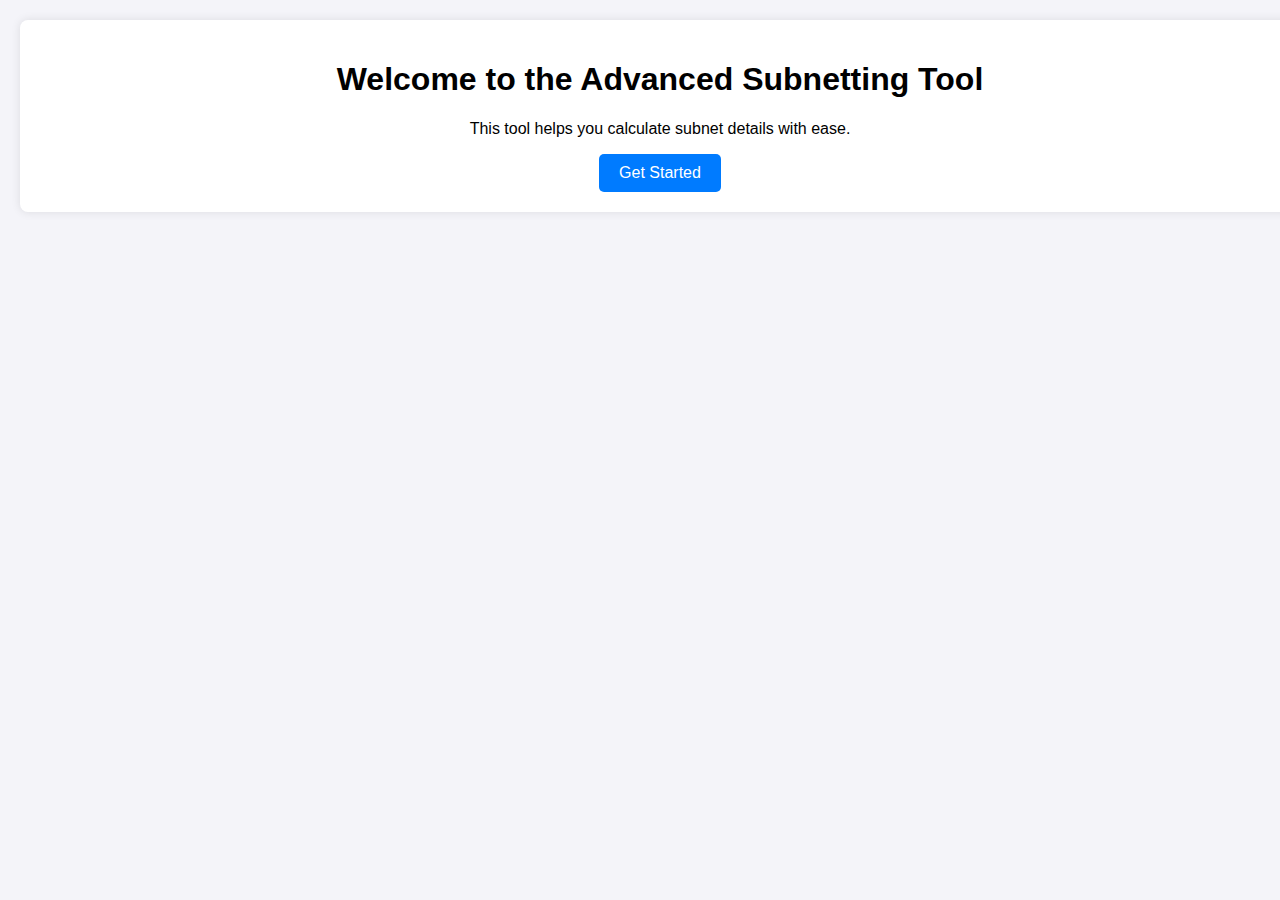
<file: index.html>
<!DOCTYPE html>
<html lang="en">
<head>
    <meta charset="UTF-8">
    <meta name="viewport" content="width=device-width, initial-scale=1.0">
    <title>Advanced Subnetting Tool</title>
    <link rel="stylesheet" href="style.css">
    <script src="script.js" defer></script>
</head>
<body>

    <!-- Landing Page Section -->
    <div id="landingPage" class="intro-container">
        <h1>Welcome to the Advanced Subnetting Tool</h1>
        <p>This tool helps you calculate subnet details with ease.</p>
        <button class="start-button" onclick="showIntro()">Get Started</button>
    </div>

    <!-- Introduction Section (Initially Hidden) -->
    <div id="introSection" class="intro-container" style="display: none;">
        <h1>Welcome to the Advanced Subnetting Tool</h1>
        <p>This tool helps you calculate subnet details with ease.</p>
        
        <h2>Understanding Subnetting and Subnet Masks</h2>
        <h3>What is Subnetting?</h3>
        <p>Subnetting is a method used in networking to divide a larger network into smaller, more manageable subnetworks (subnets). It helps improve network performance, enhances security, and optimizes IP address usage.</p>

        <h3>What is a Subnet Mask?</h3>
        <p>A <strong>subnet mask</strong> is a 32-bit number that separates the network portion and the host portion of an IP address. It helps define the size of a subnet and determines how many devices (hosts) can exist within that subnet.</p>
        
        <h3>Common Subnet Masks & Their CIDR Notation</h3>
        <center>
        <table border="1">
            <tr>
                <th>CIDR</th>
                <th>Subnet Mask</th>
                <th>Hosts Per Subnet</th>
                <th>Usable Hosts</th>
                <th>Subnet Increments</th>
            </tr>
            <tr><td>/24</td><td>255.255.255.0</td><td>256</td><td>254</td><td>1</td></tr>
            <tr><td>/25</td><td>255.255.255.128</td><td>128</td><td>126</td><td>128</td></tr>
            <tr><td>/26</td><td>255.255.255.192</td><td>64</td><td>62</td><td>64</td></tr>
            <tr><td>/27</td><td>255.255.255.224</td><td>32</td><td>30</td><td>32</td></tr>
            <tr><td>/28</td><td>255.255.255.240</td><td>16</td><td>14</td><td>16</td></tr>
            <tr><td>/29</td><td>255.255.255.248</td><td>8</td><td>6</td><td>8</td></tr>
            <tr><td>/30</td><td>255.255.255.252</td><td>4</td><td>2</td><td>4</td></tr>
        </table>
    </center>

        <h3>Why is Subnetting Important?</h3>
        <ul>
            <strong>Efficient Use of IP Addresses</strong> – Prevents wastage of IPs, especially in IPv4 networks.<br/>
            <strong>Improved Network Performance</strong> – Reduces congestion by isolating traffic within subnets.<br/>
            <strong>Enhanced Security</strong> – Limits exposure by segmenting networks.<br/>
            <strong>Better Network Management</strong> – Helps control traffic flow and optimize routing.<br/>
        </ul>

        <!-- Navigation Button -->
        <button class="start-button" onclick="showTool()">Get Started</button>
    </div>

    <!-- Subnetting Tool Section (Initially Hidden) -->
    <div id="toolSection" class="container" style="display: none;">
        <h1>Advanced Subnetting Tool</h1>
        <form id="subnetForm">
            <label for="ipAddress">IP Address:</label>
            <input type="text" id="ipAddress" placeholder="e.g., 192.168.1.0" required>

            <label for="subnetMask">Subnet Mask:</label>
            <select id="subnetMask" required>
                <option value="24">/24</option>
                <option value="25">/25</option>
                <option value="26">/26</option>
                <option value="27">/27</option>
                <option value="28">/28</option>
                <option value="29">/29</option>
                <option value="30">/30</option>
            </select>

            <button type="button" onclick="calculateSubnets()">Calculate</button>
        </form>

        <div id="result" class="result" style="display: none;">
            <h3>Calculated Subnet Information</h3>
            <p id="ipResult"></p>
            <p id="subnetResult"></p>
            <p id="wildcardResult"></p>
            <p id="binaryMaskResult"></p>
            <p id="networkResult"></p>
            <p id="usableRangeResult"></p>
            <p id="broadcastResult"></p>
            <p id="totalHostsResult"></p>
            <p id="usableHostsResult"></p>
            <p id="ipClassResult"></p>
            <p id="cidrResult"></p>
            <p id="ipTypeResult"></p>
            <a id="detailsLink" href="#">View Step-by-Step Breakdown</a>
        </div>
    </div>

    <script>
        function showIntro() {
            document.getElementById("landingPage").style.display = "none";
            document.getElementById("introSection").style.display = "block";
        }

        function showTool() {
            document.getElementById("introSection").style.display = "none";
            document.getElementById("toolSection").style.display = "block";
        }
    </script>
</body>
</html>
</file>
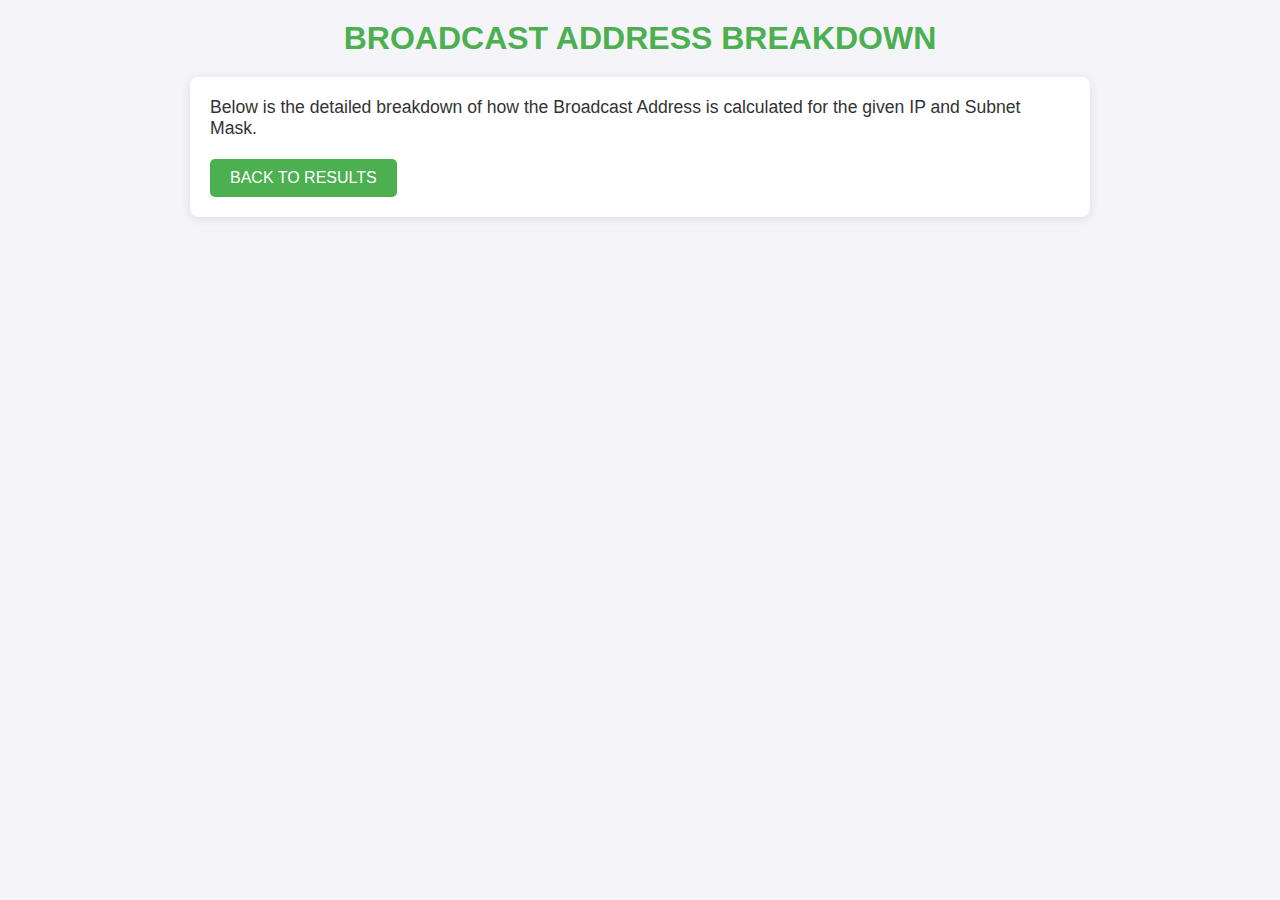
<file: broadcast-address.html>
<!DOCTYPE html>
<html lang="en">
<head>
    <meta charset="UTF-8">
    <meta name="viewport" content="width=device-width, initial-scale=1.0">
    <title>Broadcast Address Breakdown</title>
    <link rel="stylesheet" href="styles.css">
</head>
<body>
    <header>
        <h1>Broadcast Address Breakdown</h1>
    </header>
    <main>
        <p>Below is the detailed breakdown of how the Broadcast Address is calculated for the given IP and Subnet Mask.</p>

        <div id="steps"></div>

        <div>
            <button onclick="goBack()">Back to Results</button>
        </div>
    </main>

    <script>
        const urlParams = new URLSearchParams(window.location.search);
        const ipAddress = urlParams.get('ip');
        const subnetMask = parseInt(urlParams.get('subnet'));

        function calculateBroadcastAddress() {
            const ipParts = ipAddress.split('.').map(Number);
            const subnetMaskBinary = '1'.repeat(subnetMask) + '0'.repeat(32 - subnetMask);

            const networkAddressBinary = ipParts
                .map((octet, index) => octet.toString(2).padStart(8, '0'))
                .join('').substring(0, subnetMask) + '1'.repeat(32 - subnetMask);

            const broadcastAddress = [
                parseInt(networkAddressBinary.substring(0, 8), 2),
                parseInt(networkAddressBinary.substring(8, 16), 2),
                parseInt(networkAddressBinary.substring(16, 24), 2),
                parseInt(networkAddressBinary.substring(24, 32), 2)
            ];

            let stepsHTML = `
                <p><strong>Broadcast Address:</strong> ${broadcastAddress.join('.')}</p>
                <p><strong>Step-by-Step Calculation:</strong></p>
                <ol>
                    <li>1. Perform a bitwise OR between the network address and the wildcard mask.</li>
                    <li>2. The result is the broadcast address: <code>${broadcastAddress.join('.')}</code></li>
                </ol>
            `;
            
            document.getElementById('steps').innerHTML = stepsHTML;
        }

        function goBack() {
            window.history.back(); // Goes back to the previous page
        }

        calculateBroadcastAddress();
    </script>
</body>
</html>
</file>
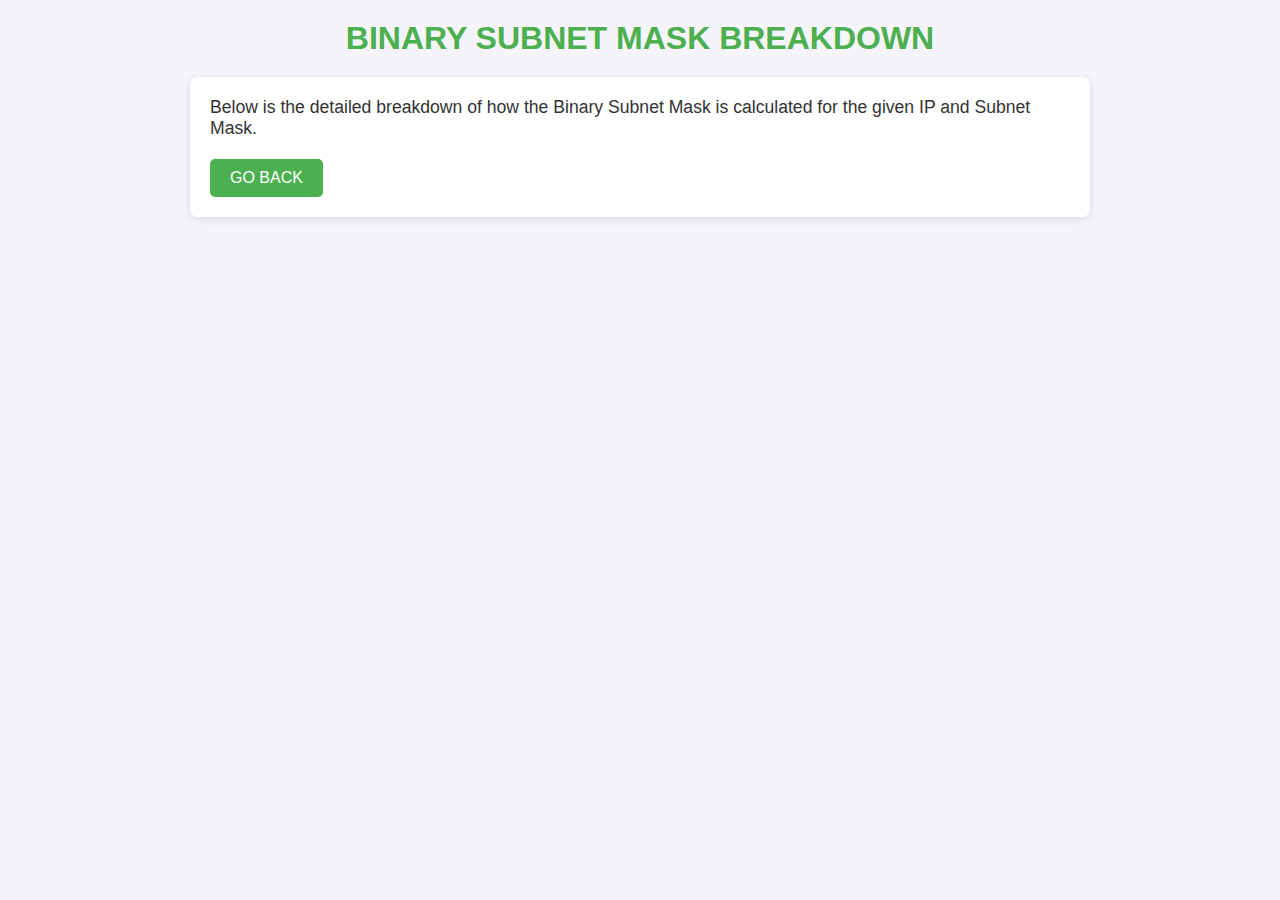
<file: bsm.html>
<!DOCTYPE html>
<html lang="en">
<head>
    <meta charset="UTF-8">
    <meta name="viewport" content="width=device-width, initial-scale=1.0">
    <title>Binary Subnet Mask Breakdown</title>
    <link rel="stylesheet" href="styles.css">
</head>
<body>
    <header>
        <h1>Binary Subnet Mask Breakdown</h1>
    </header>
    <main>
        <p>Below is the detailed breakdown of how the Binary Subnet Mask is calculated for the given IP and Subnet Mask.</p>

        <div id="steps"></div>

        <div>
            <button onclick="window.history.back();">Go Back</button>
        </div>
    </main>

    <script>
        const urlParams = new URLSearchParams(window.location.search);
        const ipAddress = urlParams.get('ip');
        const subnetMask = parseInt(urlParams.get('subnet'));

        function calculateBinarySubnetMask() {
            const subnetMaskBinary = '1'.repeat(subnetMask) + '0'.repeat(32 - subnetMask);
            
            let stepsHTML = `
                <p><strong>IP Address:</strong> ${ipAddress}</p>
                <p><strong>Subnet Mask (CIDR):</strong> /${subnetMask}</p>
                <p><strong>Binary Subnet Mask:</strong> ${subnetMaskBinary.match(/.{1,8}/g).join('.')}</p>
                <p><strong>Step-by-Step Calculation:</strong></p>
                <ol>
                    <li>1. Start with the CIDR notation: /${subnetMask}</li>
                    <li>2. Convert the CIDR value to binary: <code>${subnetMaskBinary}</code></li>
                    <li>3. Split the binary subnet mask into four octets: <code>${subnetMaskBinary.match(/.{1,8}/g).join('.')}</code></li>
                </ol>
            `;
            
            document.getElementById('steps').innerHTML = stepsHTML;
        }

        function goBack() {
            window.history.back(); // Goes back to the previous page
        }

        calculateBinarySubnetMask();
    </script>
</body>
</html>
</file>
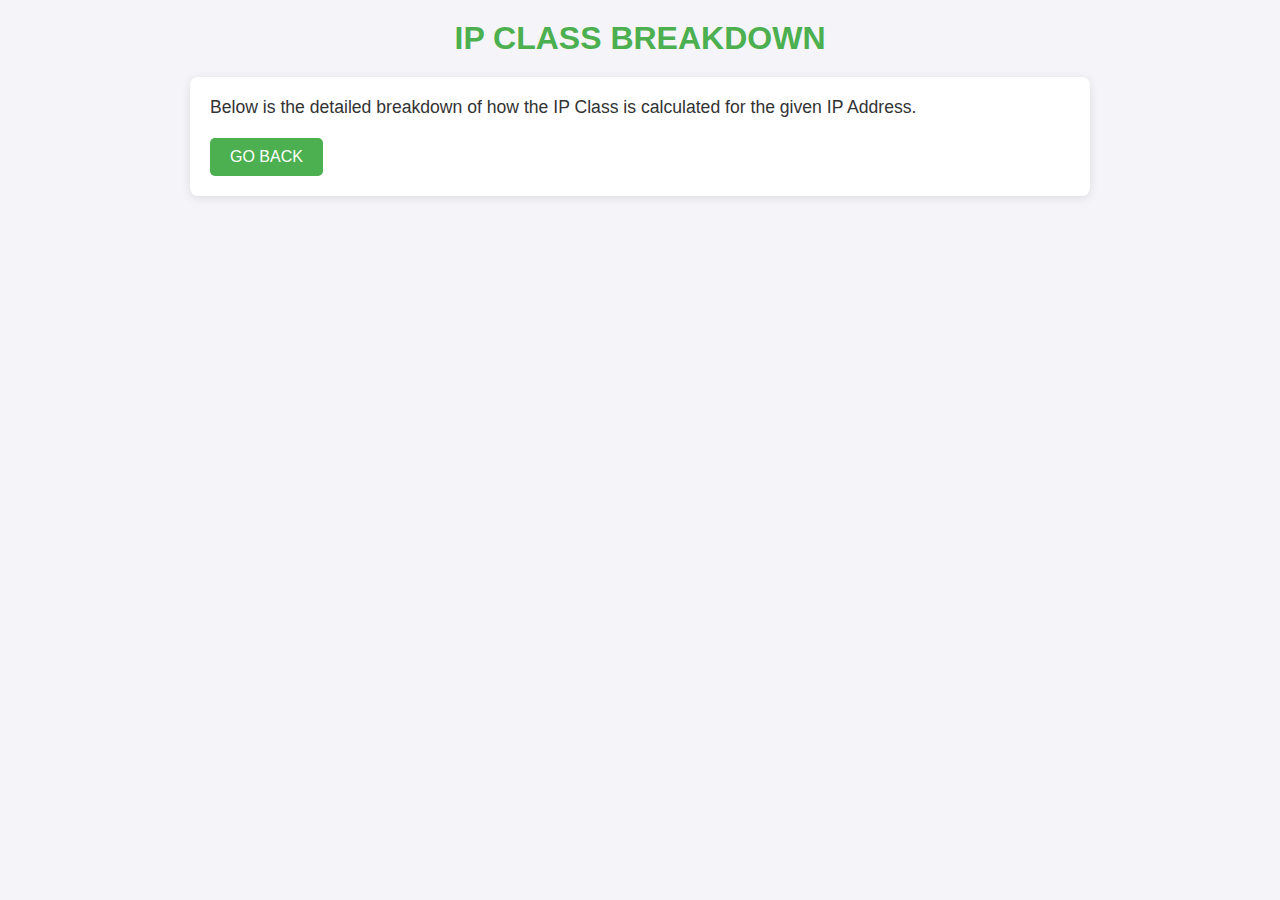
<file: ip-class.html>
<!DOCTYPE html>
<html lang="en">
<head>
    <meta charset="UTF-8">
    <meta name="viewport" content="width=device-width, initial-scale=1.0">
    <title>IP Class Breakdown</title>
    <link rel="stylesheet" href="styles.css">
</head>
<body>
    <header>
        <h1>IP Class Breakdown</h1>
    </header>
    <main>
        <p>Below is the detailed breakdown of how the IP Class is calculated for the given IP Address.</p>

        <div id="steps"></div>

        <div>
            
            <button onclick="window.history.back();">Go Back</button>

        </div>
    </main>

    <script>
        const urlParams = new URLSearchParams(window.location.search);
        const ipAddress = urlParams.get('ip');

        function calculateIPClass() {
            const firstOctet = parseInt(ipAddress.split('.')[0]);

            let ipClass;
            if (firstOctet >= 1 && firstOctet <= 126) {
                ipClass = 'A';
            } else if (firstOctet >= 128 && firstOctet <= 191) {
                ipClass = 'B';
            } else if (firstOctet >= 192 && firstOctet <= 223) {
                ipClass = 'C';
            } else if (firstOctet >= 224 && firstOctet <= 239) {
                ipClass = 'D';
            } else {
                ipClass = 'E';
            }

            let stepsHTML = `
                <p><strong>IP Address:</strong> ${ipAddress}</p>
                <p><strong>Class:</strong> ${ipClass}</p>
                <p><strong>Step-by-Step Calculation:</strong></p>
                <ol>
                    <li>1. Check the first octet of the IP address: <code>${firstOctet}</code></li>
                    <li>2. Based on the first octet, the IP class is determined: <code>${ipClass}</code></li>
                </ol>
            `;
            
            document.getElementById('steps').innerHTML = stepsHTML;
        }

        function goBack() {
            window.history.back(); // Goes back to the previous page
        }

        calculateIPClass();
    </script>
</body>
</html>
</file>
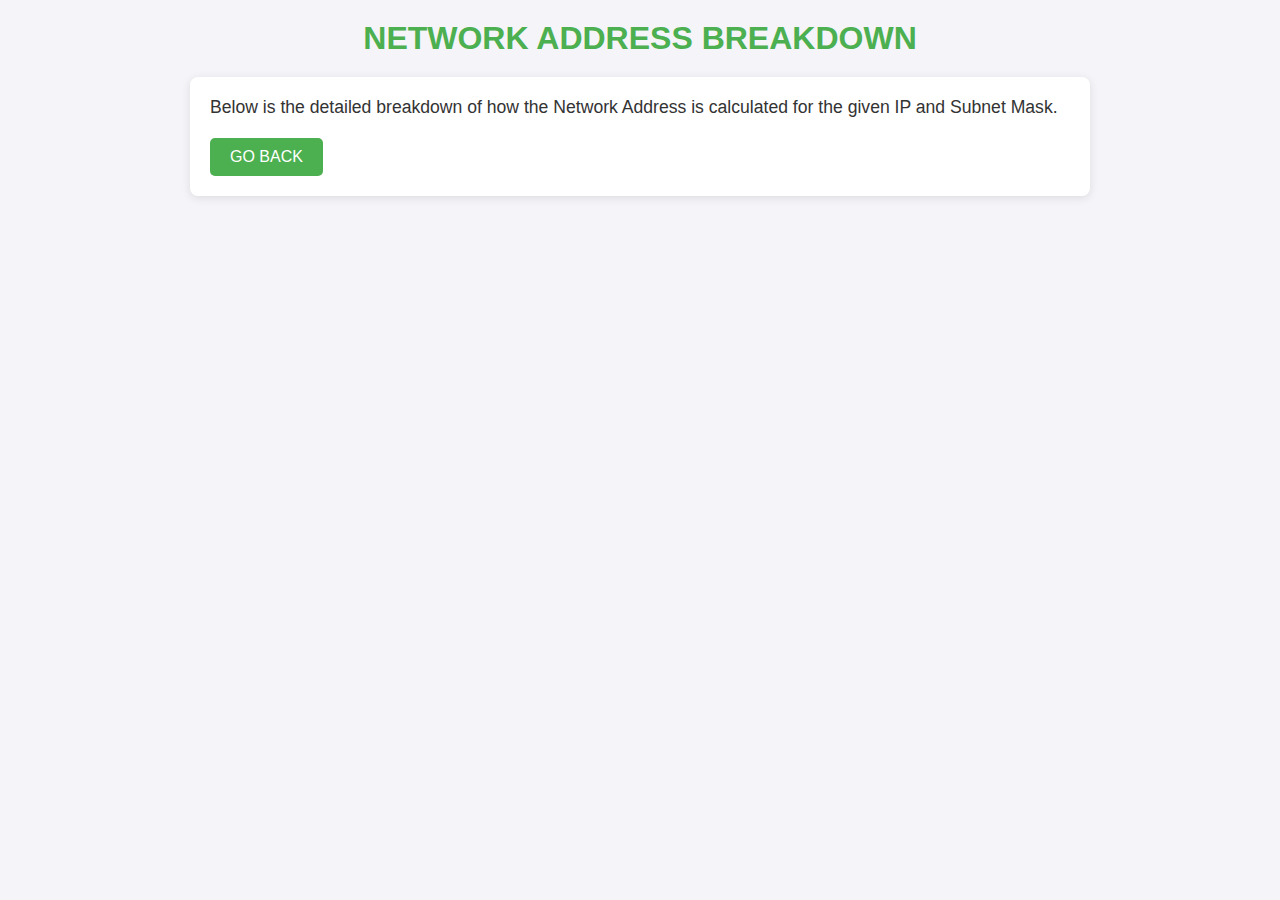
<file: network.html>
<!DOCTYPE html>
<html lang="en">
<head>
    <meta charset="UTF-8">
    <meta name="viewport" content="width=device-width, initial-scale=1.0">
    <title>Network Address Breakdown</title>
    <link rel="stylesheet" href="styles.css">
</head>
<body>
    <header>
        <h1>Network Address Breakdown</h1>
    </header>
    <main>
        <p>Below is the detailed breakdown of how the Network Address is calculated for the given IP and Subnet Mask.</p>

        <div id="steps"></div>

        <div>
            <button onclick="window.history.back();">Go Back</button>
        </div>
    </main>

    <script>
        const urlParams = new URLSearchParams(window.location.search);
        const ipAddress = urlParams.get('ip');
        const subnetMask = parseInt(urlParams.get('subnet'));

        function calculateNetworkAddress() {
            const ipParts = ipAddress.split('.').map(Number);
            const subnetMaskBinary = '1'.repeat(subnetMask) + '0'.repeat(32 - subnetMask);
            const subnetMaskDecimal = [
                parseInt(subnetMaskBinary.substring(0, 8), 2),
                parseInt(subnetMaskBinary.substring(8, 16), 2),
                parseInt(subnetMaskBinary.substring(16, 24), 2),
                parseInt(subnetMaskBinary.substring(24, 32), 2)
            ];

            const networkAddressBinary = ipParts
                .map((octet, index) => (octet & subnetMaskDecimal[index]).toString(2).padStart(8, '0'))
                .join('');

            const networkAddressDecimal = [
                parseInt(networkAddressBinary.substring(0, 8), 2),
                parseInt(networkAddressBinary.substring(8, 16), 2),
                parseInt(networkAddressBinary.substring(16, 24), 2),
                parseInt(networkAddressBinary.substring(24, 32), 2)
            ];

            let stepsHTML = `
                <p><strong>IP Address:</strong> ${ipAddress}</p>
                <p><strong>Subnet Mask (Decimal):</strong> ${subnetMaskDecimal.join('.')}</p>
                <p><strong>Network Address (Decimal):</strong> ${networkAddressDecimal.join('.')}</p>
                <p><strong>Step-by-Step Calculation:</strong></p>
                <ol>
                    <li>1. Convert the IP address and subnet mask to binary.</li>
                    <li>2. Perform a bitwise AND operation between the IP address and subnet mask.</li>
                    <li>3. The result is the network address: <code>${networkAddressDecimal.join('.')}</code></li>
                </ol>
            `;
            
            document.getElementById('steps').innerHTML = stepsHTML;
        }

        function goBack() {
            window.history.back(); // Goes back to the previous page
        }

        calculateNetworkAddress();
    </script>
</body>
</html>
</file>
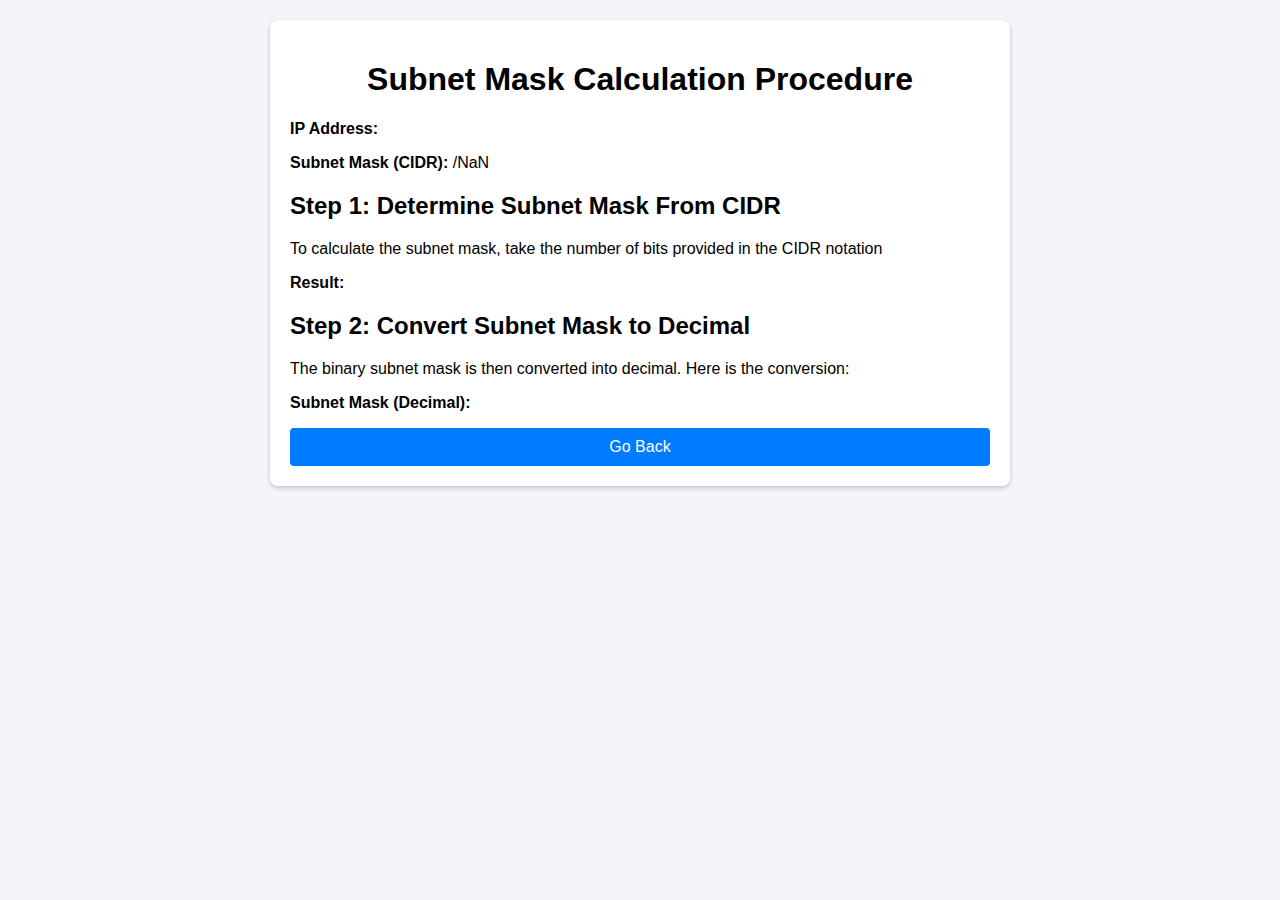
<file: subnet.html>
<!DOCTYPE html>
<html lang="en">
<head>
    <meta charset="UTF-8">
    <meta name="viewport" content="width=device-width, initial-scale=1.0">
    <title>Subnet Mask Calculation</title>
    <link rel="stylesheet" href="style.css">
    
</head>
<body>
    <div class="container">
        <h1>Subnet Mask Calculation Procedure</h1>


        <!-- Display input details -->
        <div id="inputValues">
            <p><strong>IP Address:</strong> <span id="ipAddress"></span></p>
            <p><strong>Subnet Mask (CIDR):</strong> /<span id="subnetMask"></span></p>
        </div>

        <h2>Step 1: Determine Subnet Mask From CIDR</h2>
        <p>To calculate the subnet mask, take the number of bits provided in the CIDR notation </p>
        <p><strong>Result:</strong> <span id="subnetMaskBinary"></span></p>

        <h2>Step 2: Convert Subnet Mask to Decimal</h2>
        <p>The binary subnet mask is then converted into decimal. Here is the conversion:</p>
        <p><strong>Subnet Mask (Decimal):</strong> <span id="subnetMaskDecimal"></span></p>
        <div>
            <button onclick="window.history.back();">Go Back</button>
        </div>
    </div>

    <script>
        // Get the IP address and subnet mask from the URL parameters
        const urlParams = new URLSearchParams(window.location.search);
        const ipAddress = urlParams.get('ip');
        const subnetMask = parseInt(urlParams.get('subnet'));

        // Display the input values
        document.getElementById('ipAddress').innerText = ipAddress;
        document.getElementById('subnetMask').innerText = subnetMask;

        // Step 1: CalcBinaryulate Subnet Mask in 
        const subnetMaskBinary = '1'.repeat(subnetMask) + '0'.repeat(32 - subnetMask);
        document.getElementById('subnetMaskBinary').innerText = subnetMaskBinary.match(/.{1,8}/g).join('.');

        // Step 2: Convert Subnet Mask Binary to Decimal
        const subnetMaskDecimal = [
            parseInt(subnetMaskBinary.substring(0, 8), 2),
            parseInt(subnetMaskBinary.substring(8, 16), 2),
            parseInt(subnetMaskBinary.substring(16, 24), 2),
            parseInt(subnetMaskBinary.substring(24, 32), 2)
        ];
        document.getElementById('subnetMaskDecimal').innerText = subnetMaskDecimal.join('.');

    </script>
</body>
</html>
</file>
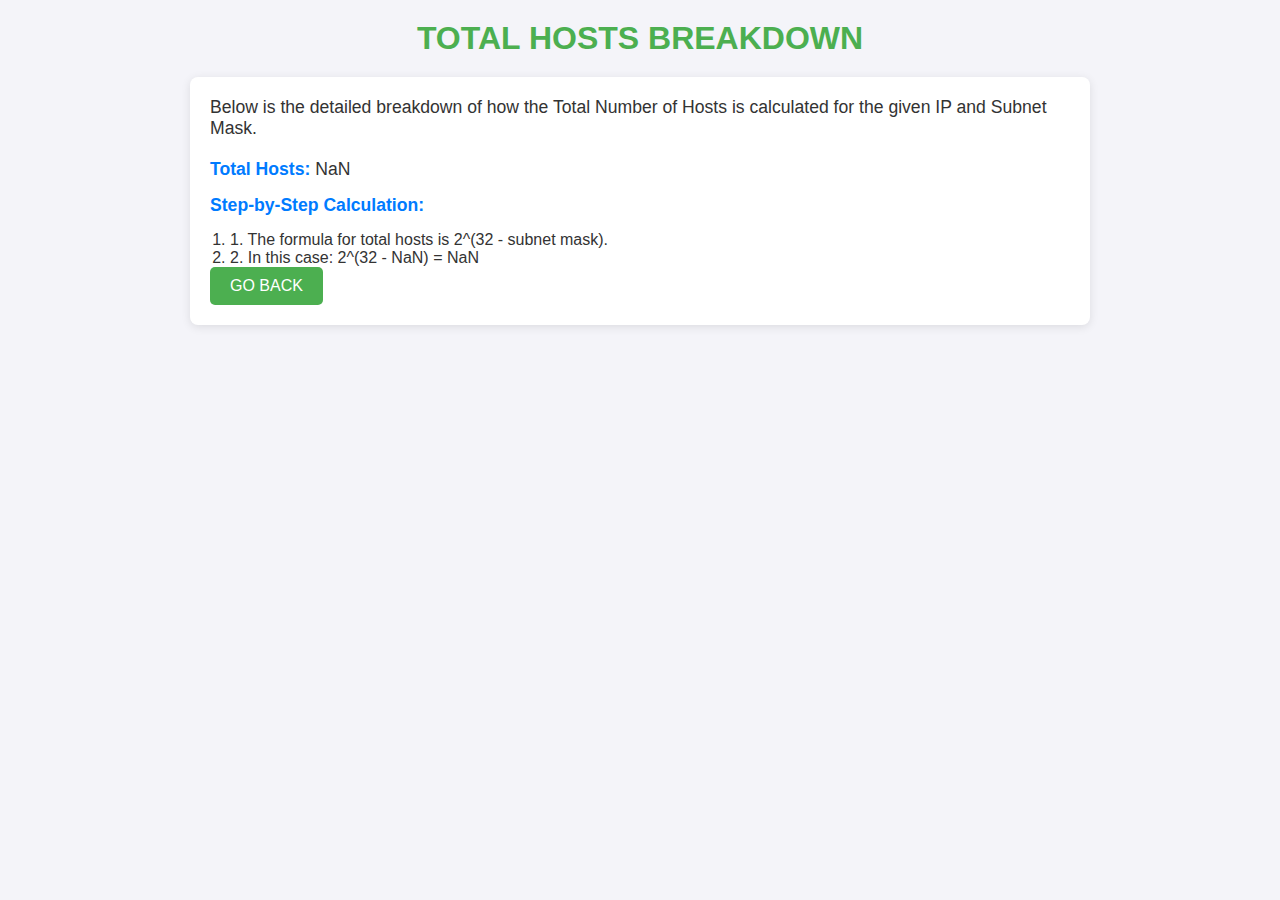
<file: total-hosts.html>
<!DOCTYPE html>
<html lang="en">
<head>
    <meta charset="UTF-8">
    <meta name="viewport" content="width=device-width, initial-scale=1.0">
    <title>Total Hosts Breakdown</title>
    <link rel="stylesheet" href="styles.css">
</head>
<body>
    <header>
        <h1>Total Hosts Breakdown</h1>
    </header>
    <main>
        <p>Below is the detailed breakdown of how the Total Number of Hosts is calculated for the given IP and Subnet Mask.</p>

        <div id="steps"></div>

        <div>
            <button onclick="window.history.back();">Go Back</button>
        </div>
    </main>

    <script>
        const urlParams = new URLSearchParams(window.location.search);
        const subnetMask = parseInt(urlParams.get('subnet'));

        function calculateTotalHosts() {
            const totalHosts = Math.pow(2, 32 - subnetMask);

            let stepsHTML = `
                <p><strong>Total Hosts:</strong> ${totalHosts}</p>
                <p><strong>Step-by-Step Calculation:</strong></p>
                <ol>
                    <li>1. The formula for total hosts is 2^(32 - subnet mask).</li>
                    <li>2. In this case: 2^(32 - ${subnetMask}) = ${totalHosts}</li>
                </ol>
            `;
            
            document.getElementById('steps').innerHTML = stepsHTML;
        }

        function goBack() {
            window.history.back(); // Goes back to the previous page
        }

        calculateTotalHosts();
    </script>
</body>
</html>
</file>
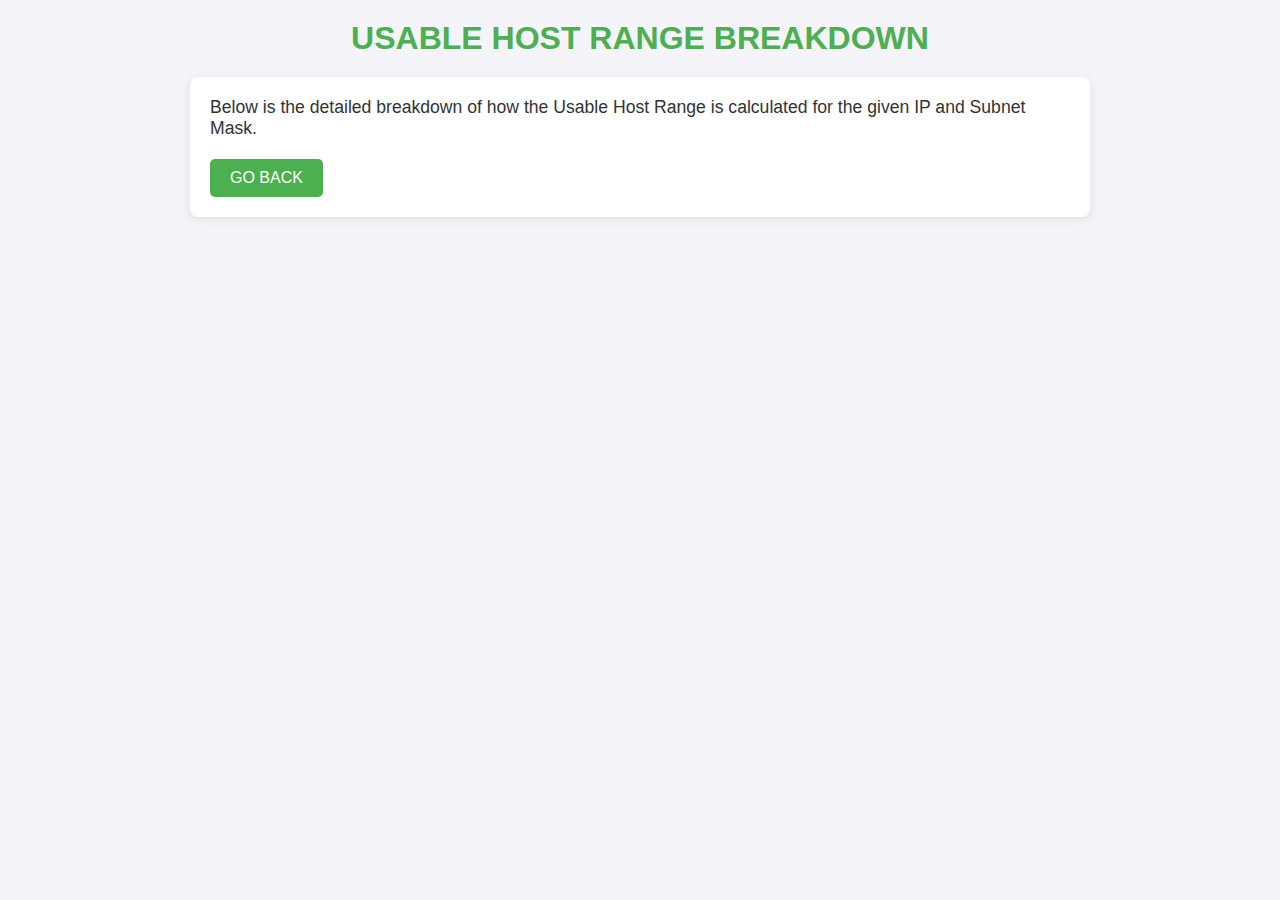
<file: usable-host-range.html>
<!DOCTYPE html>
<html lang="en">
<head>
    <meta charset="UTF-8">
    <meta name="viewport" content="width=device-width, initial-scale=1.0">
    <title>Usable Host Range Breakdown</title>
    <link rel="stylesheet" href="styles.css">
</head>
<body>
    <header>
        <h1>Usable Host Range Breakdown</h1>
    </header>
    <main>
        <p>Below is the detailed breakdown of how the Usable Host Range is calculated for the given IP and Subnet Mask.</p>

        <div id="steps"></div>

        <div>
            <button onclick="window.history.back();">Go Back</button>
        </div>
    </main>

    <script>
        const urlParams = new URLSearchParams(window.location.search);
        const ipAddress = urlParams.get('ip');
        const subnetMask = parseInt(urlParams.get('subnet'));

        function calculateUsableHostRange() {
            const ipParts = ipAddress.split('.').map(Number);
            const totalHosts = Math.pow(2, 32 - subnetMask);
            const usableHosts = totalHosts - 2; // Subtract 2 for network and broadcast

            const networkAddress = calculateNetworkAddress(); // Assuming this is already available as a function

            const firstUsableHost = [...networkAddress];
            firstUsableHost[3] += 1; // Add 1 to the last octet for the first usable IP

            const broadcastAddress = calculateBroadcastAddress(); // Assuming this is already available as a function

            const lastUsableHost = [...broadcastAddress];
            lastUsableHost[3] -= 1; // Subtract 1 to get the last usable IP

            let stepsHTML = `
                <p><strong>First Usable Host:</strong> ${firstUsableHost.join('.')}</p>
                <p><strong>Last Usable Host:</strong> ${lastUsableHost.join('.')}</p>
                <p><strong>Step-by-Step Calculation:</strong></p>
                <ol>
                    <li>1. The first usable host is the network address + 1.</li>
                    <li>2. The last usable host is the broadcast address - 1.</li>
                </ol>
            `;
            
            document.getElementById('steps').innerHTML = stepsHTML;
        }

        function goBack() {
            window.history.back(); // Goes back to the previous page
        }

        calculateUsableHostRange();
    </script>
</body>
</html>
</file>
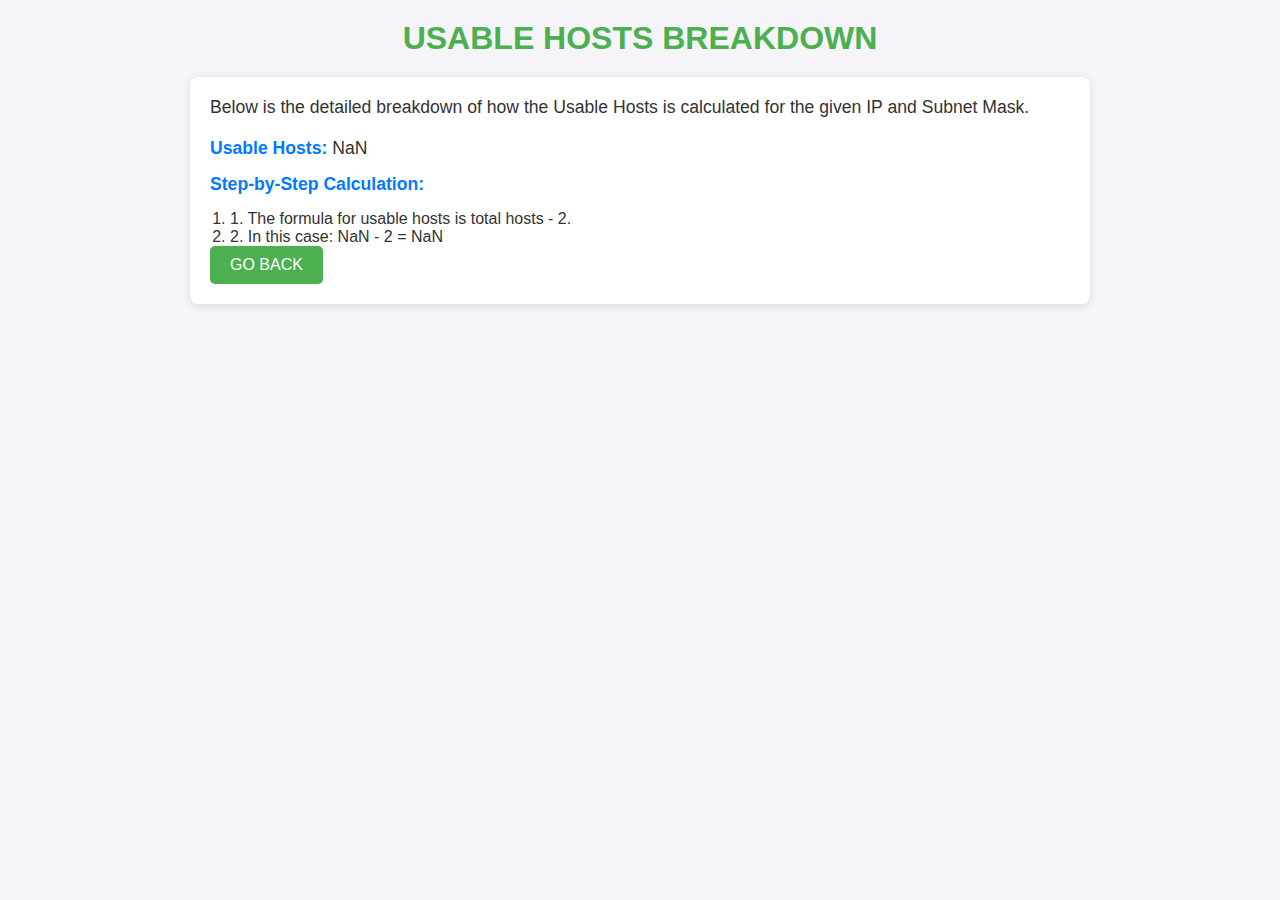
<file: usable-hosts.html>
<!DOCTYPE html>
<html lang="en">
<head>
    <meta charset="UTF-8">
    <meta name="viewport" content="width=device-width, initial-scale=1.0">
    <title>Usable Hosts Breakdown</title>
    <link rel="stylesheet" href="styles.css">
</head>
<body>
    <header>
        <h1>Usable Hosts Breakdown</h1>
    </header>
    <main>
        <p>Below is the detailed breakdown of how the Usable Hosts is calculated for the given IP and Subnet Mask.</p>

        <div id="steps"></div>

        <div>
            <button onclick="window.history.back();">Go Back</button>
        </div>
    </main>

    <script>
        const urlParams = new URLSearchParams(window.location.search);
        const subnetMask = parseInt(urlParams.get('subnet'));

        function calculateUsableHosts() {
            const totalHosts = Math.pow(2, 32 - subnetMask);
            const usableHosts = totalHosts - 2; // Subtract 2 for network and broadcast

            let stepsHTML = `
                <p><strong>Usable Hosts:</strong> ${usableHosts}</p>
                <p><strong>Step-by-Step Calculation:</strong></p>
                <ol>
                    <li>1. The formula for usable hosts is total hosts - 2.</li>
                    <li>2. In this case: ${totalHosts} - 2 = ${usableHosts}</li>
                </ol>
            `;
            
            document.getElementById('steps').innerHTML = stepsHTML;
        }

        function goBack() {
            window.history.back(); // Goes back to the previous page
        }

        calculateUsableHosts();
    </script>
</body>
</html>
</file>
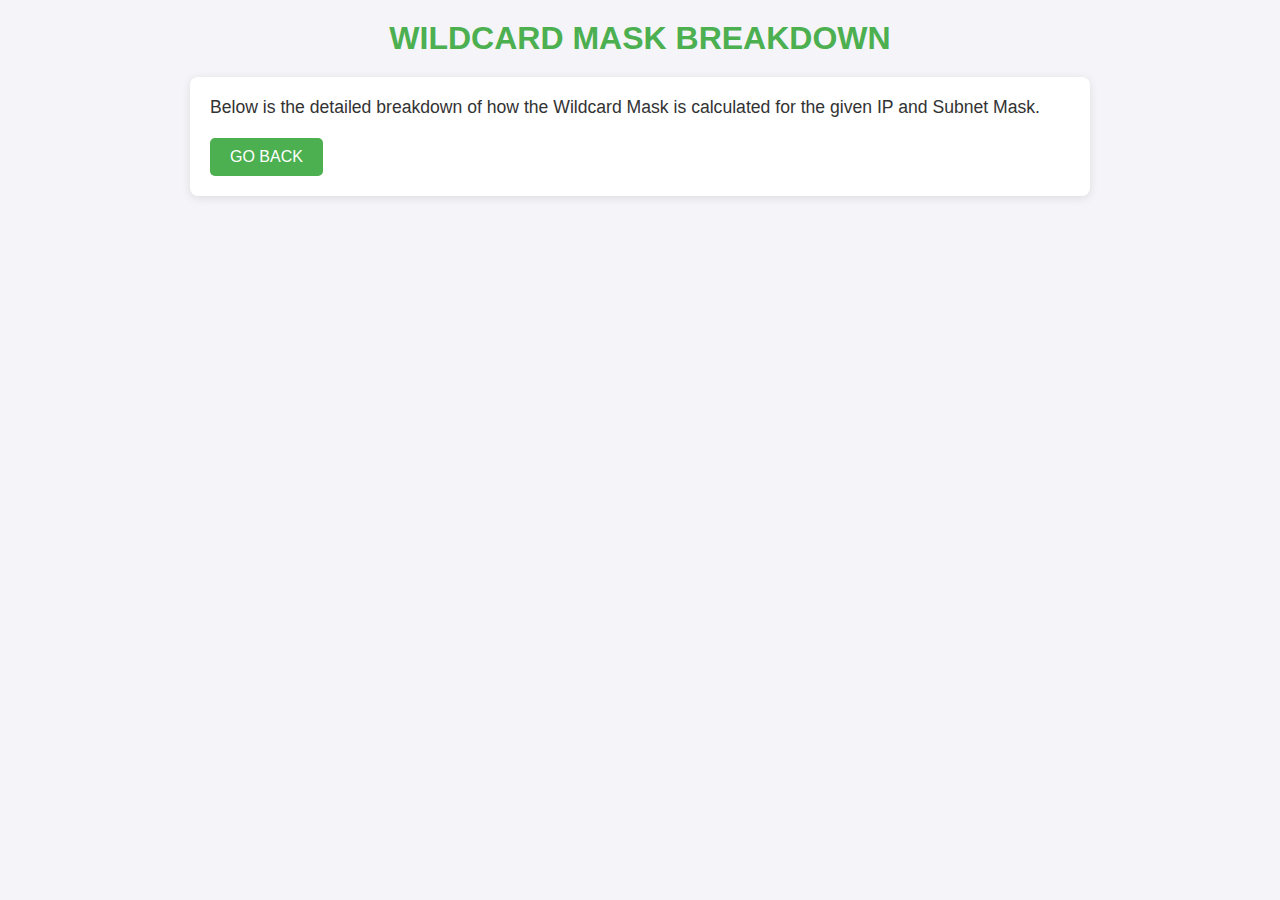
<file: wildcard.html>
<!DOCTYPE html>
<html lang="en">
<head>
    <meta charset="UTF-8">
    <meta name="viewport" content="width=device-width, initial-scale=1.0">
    <title>Wildcard Mask Breakdown</title>
    <link rel="stylesheet" href="styles.css">
</head>
<body>
    <header>
        <h1>Wildcard Mask Breakdown</h1>
    </header>
    <main>
        <p>Below is the detailed breakdown of how the Wildcard Mask is calculated for the given IP and Subnet Mask.</p>

        <div id="steps"></div>

        <div>
            <button onclick="window.history.back();">Go Back</button>
        </div>
    </main>

    <script>
        // Retrieve the query parameters from the URL
        const urlParams = new URLSearchParams(window.location.search);
        const ipAddress = urlParams.get('ip');
        const subnetMask = parseInt(urlParams.get('subnet'));

        // Function to calculate and display the wildcard mask step by step
        function calculateWildcardMask() {
            const ipParts = ipAddress.split('.').map(Number);
            
            // Calculate the subnet mask in decimal
            const subnetMaskBinary = '1'.repeat(subnetMask) + '0'.repeat(32 - subnetMask);
            const subnetMaskDecimal = [
                parseInt(subnetMaskBinary.substring(0, 8), 2),
                parseInt(subnetMaskBinary.substring(8, 16), 2),
                parseInt(subnetMaskBinary.substring(16, 24), 2),
                parseInt(subnetMaskBinary.substring(24, 32), 2)
            ];

            // Calculate the wildcard mask (255 - subnet mask)
            const wildcardMask = subnetMaskDecimal.map(octet => 255 - octet);
            
            // Display the process and result step by step
            let stepsHTML = `
                <p><strong>IP Address:</strong> ${ipAddress}</p>
                <p><strong>Subnet Mask (CIDR):</strong> /${subnetMask}</p>
                <p><strong>Subnet Mask (Decimal):</strong> ${subnetMaskDecimal.join('.')}</p>
                <p><strong>Wildcard Mask (Decimal):</strong> ${wildcardMask.join('.')}</p>
                <p><strong>Step-by-Step Calculation:</strong></p>
                <ol>
                    <li>1. Convert the subnet mask from CIDR notation to binary: <code>${subnetMaskBinary}</code></li>
                    <li>2. Break the binary subnet mask into four octets.</li>
                    <li>3. Subtract each octet from 255 to calculate the wildcard mask: <code>${wildcardMask.join('.')}</code></li>
                </ol>
            `;
            
            document.getElementById('steps').innerHTML = stepsHTML;
        }

        function goBack() {
            window.history.back(); // Goes back to the previous page
        }

        // Initialize the page by calling the calculate function
        calculateWildcardMask();
    </script>
</body>
</html>
</file>
<file: style.css>
body {
    font-family: Arial, sans-serif;
    margin: 0;
    padding: 20px;
    background-color: #f4f4f9;
}

.container {
    max-width: 700px;
    margin: 0 auto;
    padding: 20px;
    background: #fff;
    border-radius: 8px;
    box-shadow: 0 2px 5px rgba(0, 0, 0, 0.2);
}

h1 {
    text-align: center;
}

label {
    display: block;
    margin-bottom: 8px;
    font-weight: bold;
}

input,
select {
    width: 100%;
    padding: 10px;
    margin-bottom: 15px;
    border: 1px solid #ccc;
    border-radius: 4px;
}

button {
    width: 100%;
    padding: 10px;
    background: #007BFF;
    color: white;
    border: none;
    border-radius: 4px;
    cursor: pointer;
    font-size: 16px;
}

button:hover {
    background: #0056b3;
}

.result {
    margin-top: 20px;
    padding: 15px;
    background: #e9f5e9;
    border: 1px solid #c3e6cb;
    border-radius: 4px;
}

.intro-container {
    text-align: center;
    padding: 20px;
    background-color: white;
    border-radius: 8px;
    box-shadow: 0px 0px 10px rgba(0, 0, 0, 0.1);
    width: 100%;
    margin: auto;
}

.start-button {
    display: inline-block;
    padding: 10px 20px; /* Adjust padding for better sizing */
    font-size: 16px;
    background-color: #007bff;
    color: white;
    border: none;
    border-radius: 5px;
    cursor: pointer;
    width: auto; /* Ensures it doesn't take full width */
    min-width: 120px; /* Set a minimum width if necessary */
    max-width: 200px; /* Prevents it from being too wide */
    text-align: center;
}

.start-button:hover {
    background-color: #0056b3;
}


.content {
    text-align: left;
    margin-top: 20px;
}
.content ul {
    list-style-type: disc;
    margin-left: 20px;
}
.subnet-table {
    width: 60%;
    margin: 20px auto;
    border-collapse: collapse;
    background: white;
}

.subnet-table th, .subnet-table td {
    border: 1px solid #ddd;
    padding: 10px;
    text-align: center;
}

.subnet-table th {
    background-color: #007bff;
    color: white;
}
</file>
<file: styles.css>
/* styles.css */
* {
    margin: 0;
    padding: 0;
    box-sizing: border-box;
    font-family: Arial, sans-serif;
}

body {
    background-color: #f4f4f9;
    color: #333;
    padding: 20px;
}

header {
    text-align: center;
    margin-bottom: 20px;
}

h1 {
    font-size: 2em;
    color: #4CAF50;
    text-transform: uppercase;
}

main {
    background-color: #fff;
    padding: 20px;
    border-radius: 8px;
    box-shadow: 0 2px 10px rgba(0, 0, 0, 0.1);
    max-width: 900px;
    margin: 0 auto;
}

p {
    font-size: 1.1em;
    margin-bottom: 15px;
}

strong {
    color: #007BFF;
}

button {
    padding: 10px 20px;
    font-size: 1em;
    background-color: #4CAF50;
    color: #fff;
    border: none;
    border-radius: 5px;
    cursor: pointer;
    text-transform: uppercase;
}

button:hover {
    background-color: #45a049;
}

#steps {
    margin-top: 20px;
}

ol {
    margin-left: 20px;
}

code {
    background-color: #f1f1f1;
    padding: 2px 5px;
    border-radius: 5px;
    font-size: 1.1em;
    color: #d9534f;
}

a {
    color: #007BFF;
    text-decoration: none;
}

a:hover {
    text-decoration: underline;
}

@media (max-width: 768px) {
    body {
        padding: 10px;
    }

    header h1 {
        font-size: 1.6em;
    }

    main {
        padding: 15px;
    }

    button {
        width: 100%;
        font-size: 1.2em;
    }
}
</file>
